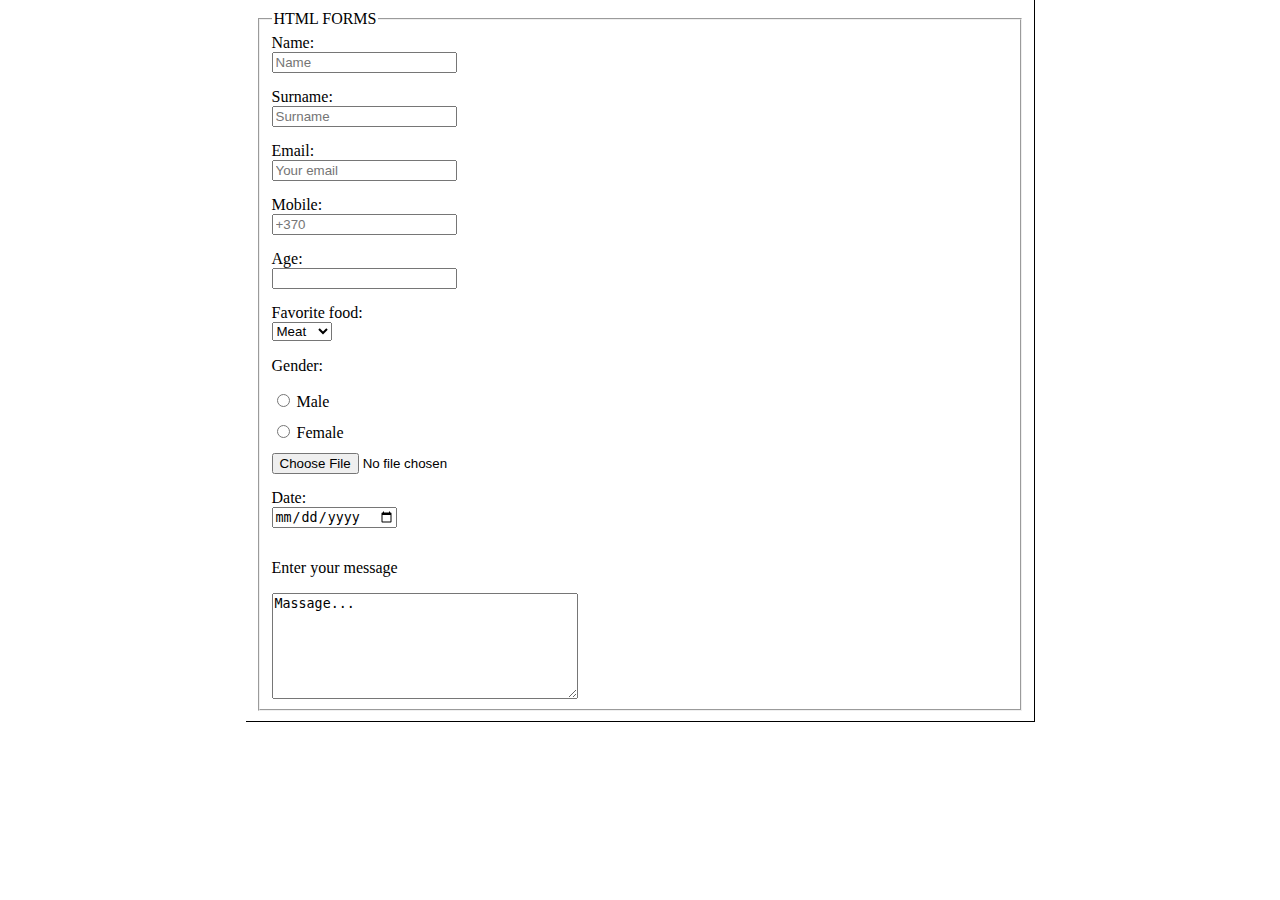
<file: HTML formos.html>
<!DOCTYPE html>
<html lang="en">
<head>
    <meta charset="UTF-8">
    <title>Document</title>
    <style>
        body {
            width: 60%;
            margin: auto;
            border-style: none solid solid none;
            padding: 10px;
            border-width: 1px;
        }

        input {
            margin-bottom: 15px;
        }
      #lmassage{
          width: 300px;
          height: 100px;
          display: block;
        }
    </style>
</head>

<body>

    <form>
        <fieldset>
            <legend>HTML FORMS</legend>
            <label for="fname">Name:</label><br>
            <input type="text" id="fname" name="fname" placeholder="Name"><br>

            <label for="lsurname">Surname:</label><br>
            <input type="text" id="lsurname" name="lsurnamelsurname" placeholder="Surname"><br>

            <label for="lemail">Email:</label><br>
            <input type="email" id="lemail" name="lemail" placeholder="Your email"><br>

            <label for="lmobile">Mobile:</label><br>
            <input type="tel" id="lmobile" name="lmobile" placeholder="+370"><br>

            <label for="lage">Age:</label><br>
            <input type="number" id="lage" name="lage" ><br>

            <label for="lfood">Favorite food:</label><br>
            <select id="lfood" name="lfood">
                <option value="meat">Meat</option>
                <option value="meat1">Meat1</option>
                <option value="meat2">Meat2</option>
                <option value="meat3">Meat3</option>
            </select>

            <p>Gender:</p>
            <input type="radio" id="Male" name="gender" value="Male">
            <label for="Male">Male</label><br>
            <input type="radio" id="Female" name="gender" value="other">
            <label for="Female">Female</label><br>


            <input type="file" id="lfile" name="lfile"><br>

            <label for="ldate">Date:</label><br>
            <input type="date" id="ldate" name="ldate"><br>

            <p>Enter your message</p>
            <textarea name="lmessage" id="lmassage" cols="30" rows="10">Massage...</textarea>

        </fieldset>
    </form>
</body></html>
</file>
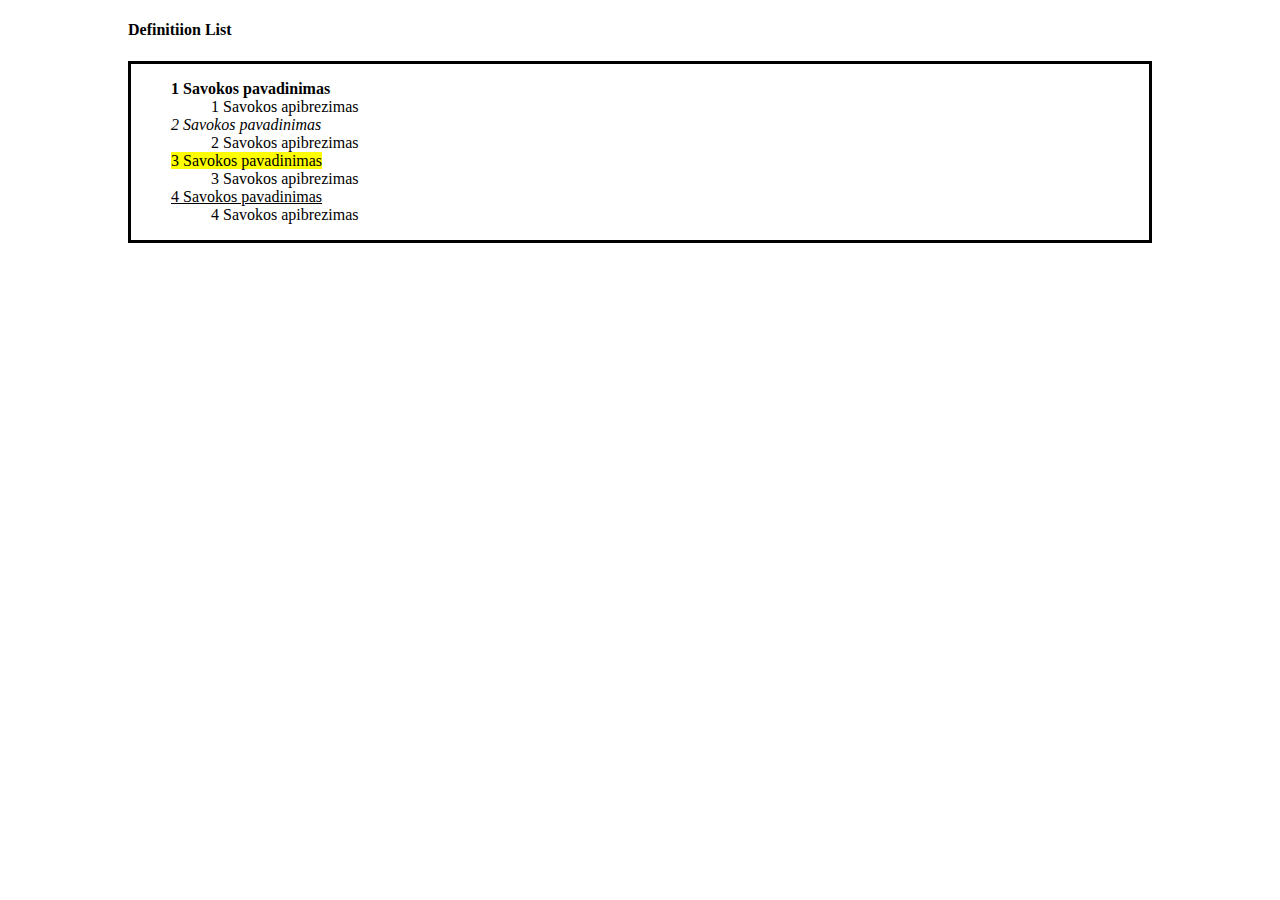
<file: rezultatas_apibrezimo_sarasas.html>
<!-- Sukurkite tris sąrašus (kaip turi atrodyti rezultatas - prisegtuose dokumentuose)
sąrašo stiliaus tipui keisti naudokite type, value, start atributus ARBA inline stilius style="list-style-type: ...." (rekomenduojamas būdas)
sąvokos/apibrėžimo sąraše panaudokite šias žymes: <mark>, <strong>, <em>
papildoma stilizacija naudojant inline stilius galima, bet nebūtina
kiekvienam sąrašui kuriamas naujas html dokumentas. Dokumentai keliami į tą pačią github repozitoriją  -->


<!DOCTYPE html>
<html lang="en">
<head>
    <meta charset="UTF-8">
    <title>Document</title>
    <style>
        body{
            width: 80%;
            margin: auto;
        }
        ol, li{
             
            list-style: none
        }
        div{
            border-style: solid;
        }
    </style>
</head>
<body>
    
    
        <h4>Definitiion List</h4>
        <div>
        <ol>
           <li><strong>1 Savokos pavadinimas</strong></li>
            <ol><li>1 Savokos apibrezimas</li></ol>
            
             <li><em>2 Savokos pavadinimas</em></li>
            <ol><li>2 Savokos apibrezimas</li></ol>
            
            <li><mark>3 Savokos pavadinimas</mark></li>
            <ol><li>3 Savokos apibrezimas</li></ol>
            
            <li><ins>4 Savokos pavadinimas</ins></li>
            <ol><li>4 Savokos apibrezimas</li></ol>
        </ol>
        
        
        
    </div>
</body>
</html>
</file>
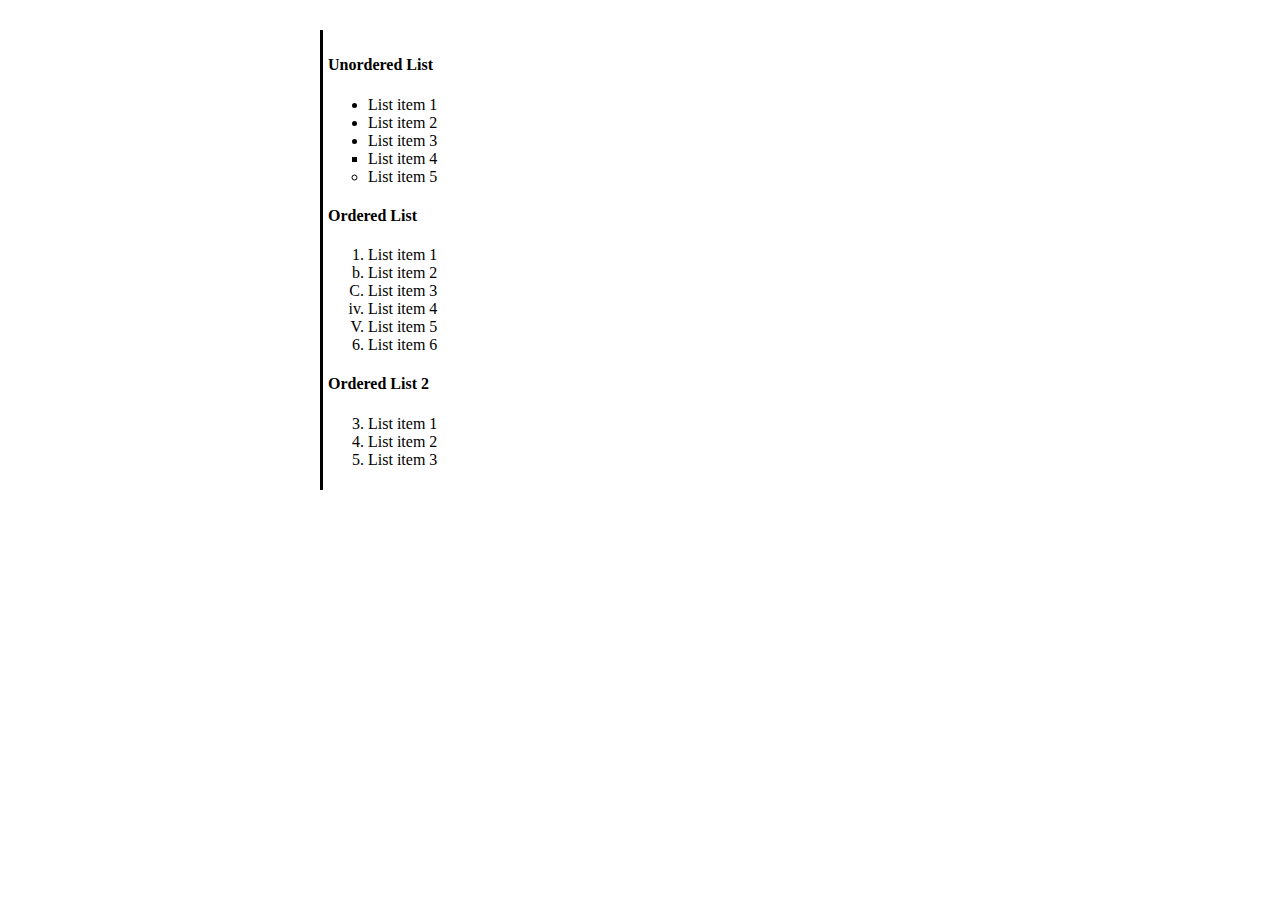
<file: rezultatas_paprasti_sarasai.html>
<!DOCTYPE html>
<html lang="en">

<head>
    <meta charset="UTF-8">
    <title>Document</title>
    <style>
        body {
            width: 50%;
            margin: auto;
       
            
        }
        div{
            margin-top: 30px;
            border-left-style: solid;
            padding: 5px 0 5px 5px;
        }

    </style>
</head>

<body>
   <div>
        <h4>Unordered List</h4>
        <ul>
            <li>List item 1</li>
            <li>List item 2</li>
            <li>List item 3</li>
            <li style="list-style-type: square">List item 4</li>
            <li style="list-style-type: circle">List item 5</li>
        </ul>
        <h4>Ordered List</h4>
          <ol>
            <li>List item 1</li>
            <li style="list-style-type: lower-latin">List item 2</li>
            <li style="list-style-type: upper-latin">List item 3</li>
            <li style="list-style-type: lower-roman">List item 4</li>
            <li style="list-style-type: upper-roman">List item 5</li>
            <li>List item 6</li>
        </ol>
        <h4>Ordered List 2</h4>
            <ol start="3">
            <li>List item 1</li>
            <li>List item 2</li>
            <li>List item 3</li>
          
        </ol>
    </div>
</body>

</html>
</file>
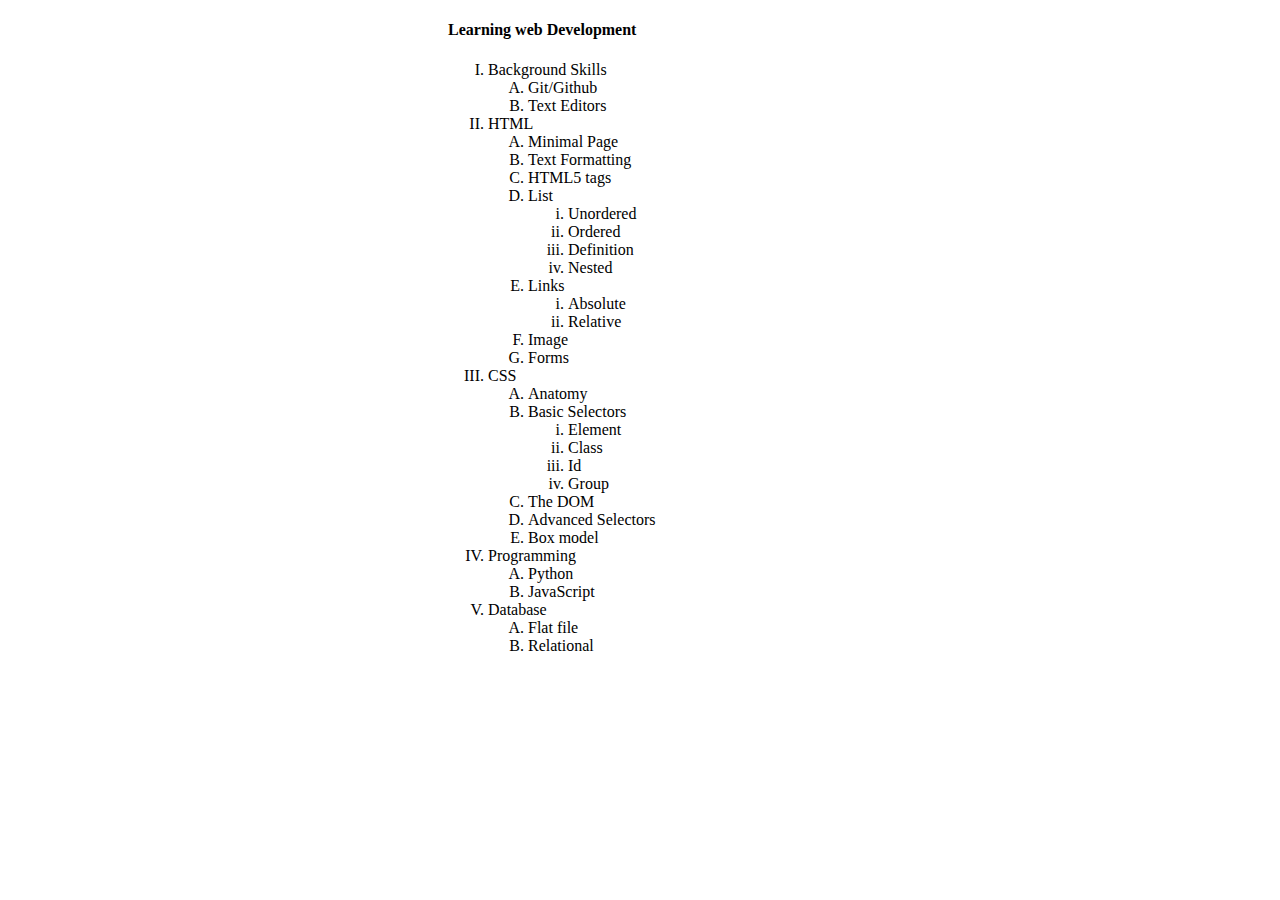
<file: rezultatas_sarasas_sarase.html>
<!DOCTYPE html>
<html lang="en">

<head>
    <meta charset="UTF-8">
    <title>Document</title>
    <style>
        body {
            width: 30%;
            margin: auto;
        }
        .roman{
            list-style-type: upper-roman;
        }
        .latin{
            list-style-type: upper-latin;
        }
        .roman_lower{
            list-style-type: lower-roman;
        }
    </style>
</head>

<body>
    <h4>Learning web Development</h3>
        <ol class="roman">
            <li>Background Skills</li>
            <ol class="latin">
                <li>Git/Github</li>
                <li>Text Editors</li>
            </ol>

            <li class="roman">HTML</li>
            <ol class="latin">
                <li>Minimal Page</li>
                <li>Text Formatting</li>
                <li>HTML5 tags</li>
                <li>List</li>
                <ol class="roman_lower">
                    <li>Unordered</li>
                    <li>Ordered</li>
                    <li>Definition</li>
                    <li>Nested</li>
                </ol>
                <li>Links</li>
                <ol class="roman_lower">
                    <li>Absolute</li>
                    <li>Relative</li>
                </ol>
                <li>Image</li>
                <li>Forms</li>
            </ol>

            <li>CSS</li>
            <ol class="latin">
                <li>Anatomy</li>
                <li>Basic Selectors</li>
                <ol class="roman_lower">
                    <li>Element</li>
                    <li>Class</li>
                    <li>Id</li>
                    <li>Group</li>
                </ol>
                <li>The DOM</li>
                <li>Advanced Selectors</li>
                <li>Box model</li>
            </ol>

            <li>Programming</li>
            <ol class="latin">
                <li>Python</li>
                <li>JavaScript</li>
            </ol>

            <li>Database</li>
            <ol class="latin">
                <li>Flat file</li>
                <li>Relational</li>
            </ol>

        </ol>
</body></html>
</file>
